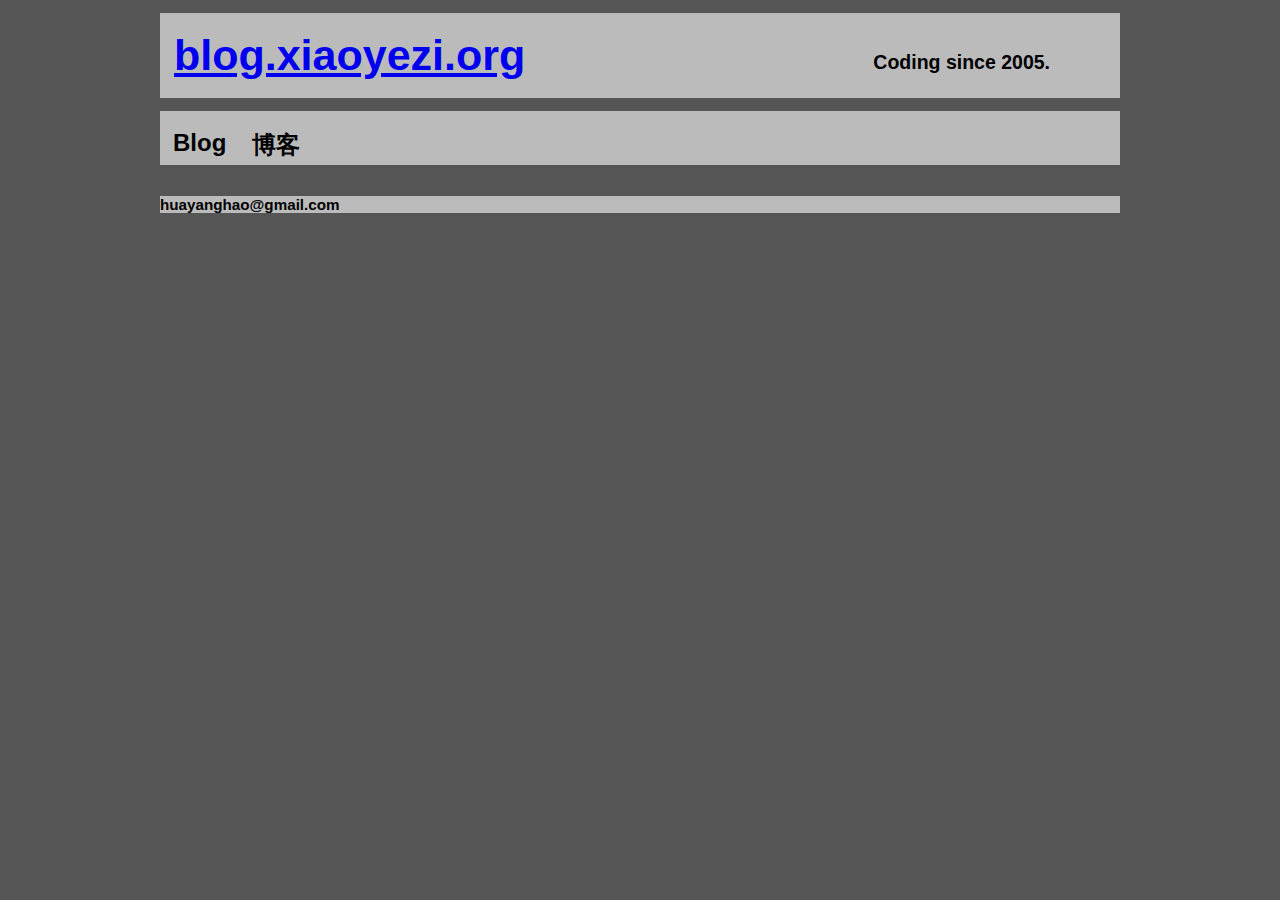
<file: blog/index.html>
<!doctype html>
<html>
        <head>
                <meta charset="UTF-8" />
                <meta name="description" content="" />
                <meta name="keywords" content="" />
                <style type="text/css">
                body {
                        margin: 0;
                        padding: 0;
                        text-align: left;
                        font: 12px Arial, Helvetica, sans-serif;
                        font-size: 13px;
                        color: #061C37;
                        background: #CCCCCC;
                }

                * {
                        margin: 0 auto 0 auto;
                        text-align: left;
                }

                #container {
                        display: block;
                        height: auto;
                        position: relative;
                        width: 960px;
                }

                #header {
                        height: 85px;
                        width: 960px;
                        background-color: #BBBBBB;
                        margin-top: 13px;
                }

                #header h1 {
                        position: absolute;
                        text-align: left;
                        color: #000000;
                        font-size: 43px;
                        left: 14px;
                        top: 18px;
                }

                #header h2 {
                        position: absolute;
                        text-align: right;
                        color: #000000;
                        left: 490px;
                        top: 38px;
                        width: 400px;
                }

                #header_bottom {
                        width: 204px;
                        height: 13px;
                        background-color: #555555;
                }

                #menu {
                        display: block;
                        float: left;
                        clear: both;
                        width: 960px;
                        height: 54px;
                        background-color: #BBBBBB;
                }

                #menu li a {
                        font-size: 24px;
                        color: #000000;
                }

                #menu li a:hover {
                        color: #0000FF;
                }

                #leftmenu {
                        margin-top: 0px;
                        width: 204px;
                        float: left;
                        background-color: #BBBBBB;
                }

                #leftmenu_top {
                        width: 204px;
                        height: 13px;
                        background-color: #555555;
                }

                #leftmenu_bottom {
                        width: 204px;
                        height: 13px;
                        background-color: #555555;
                }

                #leftmenu_main {
                        width: 204px;
                        height: auto;
                        background-color: #BBBBBB;
                }

                #leftmenu_main ul {
                        list-style: none;
                        padding: 0px;
                        width: 204px;
                }

                #leftmenu_main h3 {
                        list-style: none;
                        padding: 0px;
                        width: 204px;
                        color: #000000;
                        padding-left: 10px;
                        padding-bottom: 14px;
                }

                #leftmenu_main ul li {
                        list-style: none;
                        padding: 0px;
                        width: 204px;
                        text-align: left;
                }

                #leftmenu_main ul li a, #leftmenu_main ul li a:visited {
                        display: block;
                        list-style: none;
                        padding: 0px;
                        width: 192px;
                        padding-left: 12px;
                        padding-top: 4px;
                        height: 30px;
                        text-align: left;
                        margin-top: 5px;
                        color: #000000;
                        text-decoration: none;
                        font-size: 22px;
                        font-weight: bold;
                }

                #leftmenu_main ul li a:hover {
                        color: #0000FF;
                }

                #content {
                        display: block;
                        float: left;
                        width: 689px;
                        height: auto;
                        padding-left: 10px;
                        padding-right: 10px;
                        padding-top: 13px;
                        padding-bottom: 5px;
                }

                #content_top {
                        width: 689px;
                        height: 0px;
                }

                #content_main {
                        color: #000000;
                        width: 689px;
                        padding-left: 15px;
                        padding-right: 42px;
                        background-color: #BBBBBB;
                }

                #content_main p {
                        margin-top: 13px;
                        margin-bottom: 13px;
                        font-size: 18px;
                }

                #content_main li {
                        font-size: 18px;
                }

                #content_main blockquote {
                        margin-left: 26px;
                        font-size: 22px;
                        background-color: #DDDDDD;
                }

                #content_bottom {
                        width: 689px;
                        height: 13px;
                }

                #footer {
                        color: #000000;
                        float: left;
                        width: 960px;
                        height: auto;
                        background-color: #BBBBBB;
                }

                #footer h3 a, #footer h3 a:visited {
                        display: inline;
                        text-align: center;
                        font-size: 16px;
                        text-decoration: none;
                        color: #000000;
                }

                #menu ul {
                        list-style: none;
                        padding: 0px;
                        margin-left: auto;
                        width: 960px;
                }

                #menu li {
                        list-style: none;
                        padding: 0px;
                        display: inline;
                }

                #menu a {
                        float: left;
                        height: 36px;
                        display: block;
                        text-align: center;
                        text-decoration: none;
                        color: #FFFFFF;
                        font-weight: bold;
                        padding-top: 18px;
                        font-size: 15px;
                        padding-left: 13px;
                        padding-right: 13px;
                }

                #menu a:hover {
                }

                #content p {
                }

                body {
                        background-color: #555555;
                }

                html, body {
                        text-align: center;
                }

                p {
                        text-align: left;
                }

                .codehilitetable {
                        text-align: left;
                        background-color: #DDDDDD;
                        margin-left: 30px;
                }

                .linenodiv {
                        margin-right: 10px;
                }

                </style>
                <script language="javascript" type="text/javascript">
                        function recover_email(s)
                        {
                                var a,i;
                                a = "";
                                for (i=0; i < s.length; i++)
                                        a += String.fromCharCode(s.charCodeAt(i) - 1);
                                return a;
                        }
                </script>
                <title>xiaoyezi.org</title>
        </head>

        <body>
                <div id="container">
                
                        <div id="header">
                                <h1><a href="/">blog.xiaoyezi.org</a></h1>
                                <h2>Coding since 2005.</h2>
                        </div>
                
                        <div id="header_bottom"></div>
                
                        <div id="menu">
                                <ul>
                                        <li class="menuitem"><a href="/blog/en">Blog</a></li>
                                        <li class="menuitem"><a href="/blog/zh">博客</a></li>
                                </ul>
                        </div>
                

                
                        <div id="leftmenu">
                                <div id="leftmenu_top"></div>

                                <div id="leftmenu_main">
                                        <ul>
                                        </ul>
                                </div>

                                <div id="leftmenu_bottom"></div>
                        </div>
                

                
                        <div id="content">
                                <div id="content_top"></div>

                                <div id="content_main">
                                </div>

                                <div id="content_bottom"></div>
                        </div>
                

                
                
                
                
                        <div id="footer">
                                <h3><script language="javascript" type="text/javascript">document.write(recover_email("ivbzbohibpAhnbjm/dpn"));</script></a></h3>
                        </div>
                
                </div>
        </body>
</html>
</file>
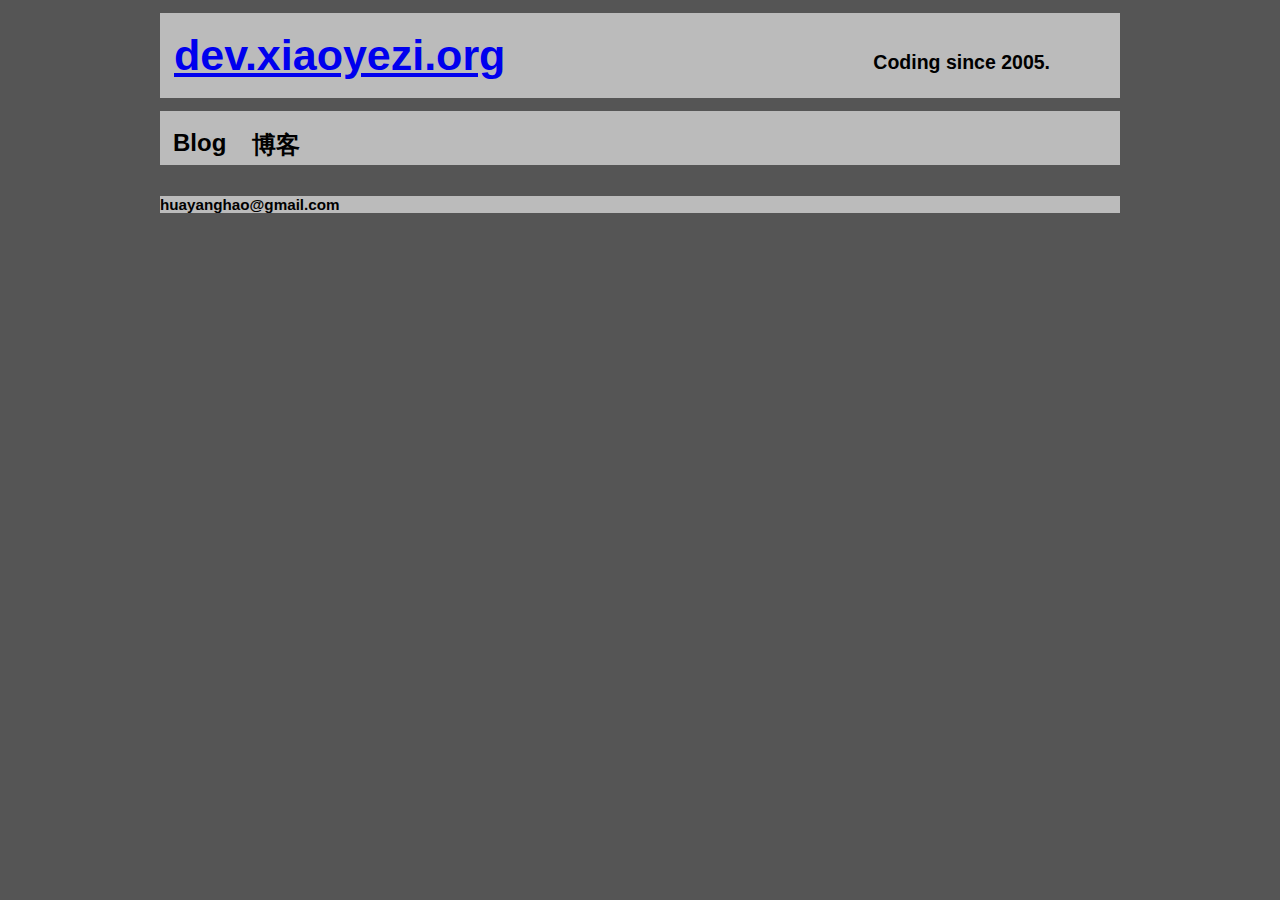
<file: dev/index.html>
<!doctype html>
<html>
        <head>
                <meta charset="UTF-8" />
                <meta name="description" content="" />
                <meta name="keywords" content="" />
                <style type="text/css">
                body {
                        margin: 0;
                        padding: 0;
                        text-align: left;
                        font: 12px Arial, Helvetica, sans-serif;
                        font-size: 13px;
                        color: #061C37;
                        background: #CCCCCC;
                }

                * {
                        margin: 0 auto 0 auto;
                        text-align: left;
                }

                #container {
                        display: block;
                        height: auto;
                        position: relative;
                        width: 960px;
                }

                #header {
                        height: 85px;
                        width: 960px;
                        background-color: #BBBBBB;
                        margin-top: 13px;
                }

                #header h1 {
                        position: absolute;
                        text-align: left;
                        color: #000000;
                        font-size: 43px;
                        left: 14px;
                        top: 18px;
                }

                #header h2 {
                        position: absolute;
                        text-align: right;
                        color: #000000;
                        left: 490px;
                        top: 38px;
                        width: 400px;
                }

                #header_bottom {
                        width: 204px;
                        height: 13px;
                        background-color: #555555;
                }

                #menu {
                        display: block;
                        float: left;
                        clear: both;
                        width: 960px;
                        height: 54px;
                        background-color: #BBBBBB;
                }

                #menu li a {
                        font-size: 24px;
                        color: #000000;
                }

                #menu li a:hover {
                        color: #0000FF;
                }

                #leftmenu {
                        margin-top: 0px;
                        width: 204px;
                        float: left;
                        background-color: #BBBBBB;
                }

                #leftmenu_top {
                        width: 204px;
                        height: 13px;
                        background-color: #555555;
                }

                #leftmenu_bottom {
                        width: 204px;
                        height: 13px;
                        background-color: #555555;
                }

                #leftmenu_main {
                        width: 204px;
                        height: auto;
                        background-color: #BBBBBB;
                }

                #leftmenu_main ul {
                        list-style: none;
                        padding: 0px;
                        width: 204px;
                }

                #leftmenu_main h3 {
                        list-style: none;
                        padding: 0px;
                        width: 204px;
                        color: #000000;
                        padding-left: 10px;
                        padding-bottom: 14px;
                }

                #leftmenu_main ul li {
                        list-style: none;
                        padding: 0px;
                        width: 204px;
                        text-align: left;
                }

                #leftmenu_main ul li a, #leftmenu_main ul li a:visited {
                        display: block;
                        list-style: none;
                        padding: 0px;
                        width: 192px;
                        padding-left: 12px;
                        padding-top: 4px;
                        height: 30px;
                        text-align: left;
                        margin-top: 5px;
                        color: #000000;
                        text-decoration: none;
                        font-size: 22px;
                        font-weight: bold;
                }

                #leftmenu_main ul li a:hover {
                        color: #0000FF;
                }

                #content {
                        display: block;
                        float: left;
                        width: 689px;
                        height: auto;
                        padding-left: 10px;
                        padding-right: 10px;
                        padding-top: 13px;
                        padding-bottom: 5px;
                }

                #content_top {
                        width: 689px;
                        height: 0px;
                }

                #content_main {
                        color: #000000;
                        width: 689px;
                        padding-left: 15px;
                        padding-right: 42px;
                        background-color: #BBBBBB;
                }

                #content_main p {
                        margin-top: 13px;
                        margin-bottom: 13px;
                        font-size: 18px;
                }

                #content_main li {
                        font-size: 18px;
                }

                #content_main blockquote {
                        margin-left: 26px;
                        font-size: 22px;
                        background-color: #DDDDDD;
                }

                #content_bottom {
                        width: 689px;
                        height: 13px;
                }

                #footer {
                        color: #000000;
                        float: left;
                        width: 960px;
                        height: auto;
                        background-color: #BBBBBB;
                }

                #footer h3 a, #footer h3 a:visited {
                        display: inline;
                        text-align: center;
                        font-size: 16px;
                        text-decoration: none;
                        color: #000000;
                }

                #menu ul {
                        list-style: none;
                        padding: 0px;
                        margin-left: auto;
                        width: 960px;
                }

                #menu li {
                        list-style: none;
                        padding: 0px;
                        display: inline;
                }

                #menu a {
                        float: left;
                        height: 36px;
                        display: block;
                        text-align: center;
                        text-decoration: none;
                        color: #FFFFFF;
                        font-weight: bold;
                        padding-top: 18px;
                        font-size: 15px;
                        padding-left: 13px;
                        padding-right: 13px;
                }

                #menu a:hover {
                }

                #content p {
                }

                body {
                        background-color: #555555;
                }

                html, body {
                        text-align: center;
                }

                p {
                        text-align: left;
                }

                .codehilitetable {
                        text-align: left;
                        background-color: #DDDDDD;
                        margin-left: 30px;
                }

                .linenodiv {
                        margin-right: 10px;
                }

                </style>
                <script language="javascript" type="text/javascript">
                        function recover_email(s)
                        {
                                var a,i;
                                a = "";
                                for (i=0; i < s.length; i++)
                                        a += String.fromCharCode(s.charCodeAt(i) - 1);
                                return a;
                        }
                </script>
                <title>xiaoyezi.org</title>
        </head>

        <body>
                <div id="container">
                
                        <div id="header">
                                <h1><a href="/">dev.xiaoyezi.org</a></h1>
                                <h2>Coding since 2005.</h2>
                        </div>
                
                        <div id="header_bottom"></div>
                
                        <div id="menu">
                                <ul>
                                        <li class="menuitem"><a href="/blog/en">Blog</a></li>
                                        <li class="menuitem"><a href="/blog/zh">博客</a></li>
                                </ul>
                        </div>
                

                
                        <div id="leftmenu">
                                <div id="leftmenu_top"></div>

                                <div id="leftmenu_main">
                                        <ul>
                                        </ul>
                                </div>

                                <div id="leftmenu_bottom"></div>
                        </div>
                

                
                        <div id="content">
                                <div id="content_top"></div>

                                <div id="content_main">
                                </div>

                                <div id="content_bottom"></div>
                        </div>
                

                
                
                
                
                        <div id="footer">
                                <h3><script language="javascript" type="text/javascript">document.write(recover_email("ivbzbohibpAhnbjm/dpn"));</script></a></h3>
                        </div>
                
                </div>
        </body>
</html>
</file>
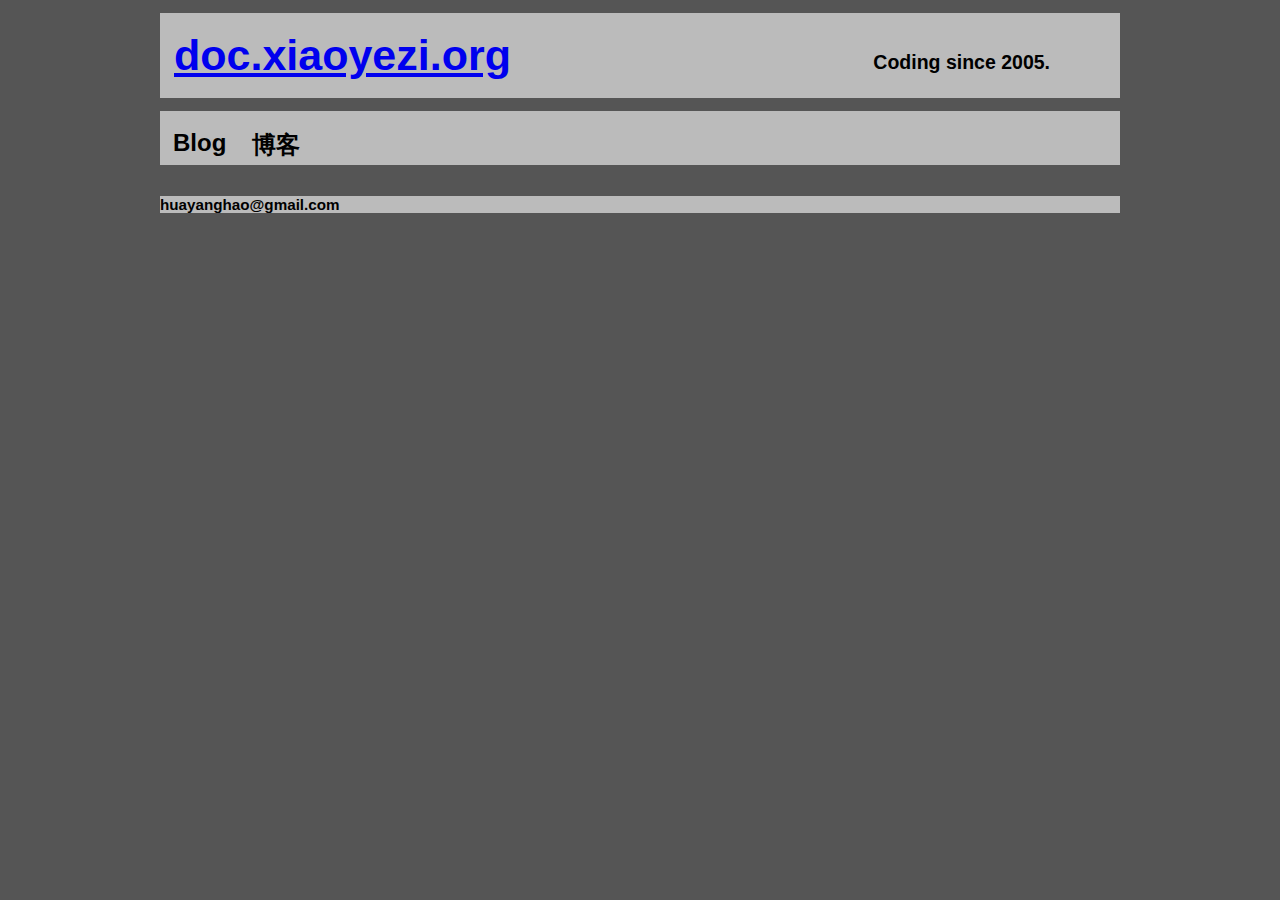
<file: doc/index.html>
<!doctype html>
<html>
        <head>
                <meta charset="UTF-8" />
                <meta name="description" content="" />
                <meta name="keywords" content="" />
                <style type="text/css">
                body {
                        margin: 0;
                        padding: 0;
                        text-align: left;
                        font: 12px Arial, Helvetica, sans-serif;
                        font-size: 13px;
                        color: #061C37;
                        background: #CCCCCC;
                }

                * {
                        margin: 0 auto 0 auto;
                        text-align: left;
                }

                #container {
                        display: block;
                        height: auto;
                        position: relative;
                        width: 960px;
                }

                #header {
                        height: 85px;
                        width: 960px;
                        background-color: #BBBBBB;
                        margin-top: 13px;
                }

                #header h1 {
                        position: absolute;
                        text-align: left;
                        color: #000000;
                        font-size: 43px;
                        left: 14px;
                        top: 18px;
                }

                #header h2 {
                        position: absolute;
                        text-align: right;
                        color: #000000;
                        left: 490px;
                        top: 38px;
                        width: 400px;
                }

                #header_bottom {
                        width: 204px;
                        height: 13px;
                        background-color: #555555;
                }

                #menu {
                        display: block;
                        float: left;
                        clear: both;
                        width: 960px;
                        height: 54px;
                        background-color: #BBBBBB;
                }

                #menu li a {
                        font-size: 24px;
                        color: #000000;
                }

                #menu li a:hover {
                        color: #0000FF;
                }

                #leftmenu {
                        margin-top: 0px;
                        width: 204px;
                        float: left;
                        background-color: #BBBBBB;
                }

                #leftmenu_top {
                        width: 204px;
                        height: 13px;
                        background-color: #555555;
                }

                #leftmenu_bottom {
                        width: 204px;
                        height: 13px;
                        background-color: #555555;
                }

                #leftmenu_main {
                        width: 204px;
                        height: auto;
                        background-color: #BBBBBB;
                }

                #leftmenu_main ul {
                        list-style: none;
                        padding: 0px;
                        width: 204px;
                }

                #leftmenu_main h3 {
                        list-style: none;
                        padding: 0px;
                        width: 204px;
                        color: #000000;
                        padding-left: 10px;
                        padding-bottom: 14px;
                }

                #leftmenu_main ul li {
                        list-style: none;
                        padding: 0px;
                        width: 204px;
                        text-align: left;
                }

                #leftmenu_main ul li a, #leftmenu_main ul li a:visited {
                        display: block;
                        list-style: none;
                        padding: 0px;
                        width: 192px;
                        padding-left: 12px;
                        padding-top: 4px;
                        height: 30px;
                        text-align: left;
                        margin-top: 5px;
                        color: #000000;
                        text-decoration: none;
                        font-size: 22px;
                        font-weight: bold;
                }

                #leftmenu_main ul li a:hover {
                        color: #0000FF;
                }

                #content {
                        display: block;
                        float: left;
                        width: 689px;
                        height: auto;
                        padding-left: 10px;
                        padding-right: 10px;
                        padding-top: 13px;
                        padding-bottom: 5px;
                }

                #content_top {
                        width: 689px;
                        height: 0px;
                }

                #content_main {
                        color: #000000;
                        width: 689px;
                        padding-left: 15px;
                        padding-right: 42px;
                        background-color: #BBBBBB;
                }

                #content_main p {
                        margin-top: 13px;
                        margin-bottom: 13px;
                        font-size: 18px;
                }

                #content_main li {
                        font-size: 18px;
                }

                #content_main blockquote {
                        margin-left: 26px;
                        font-size: 22px;
                        background-color: #DDDDDD;
                }

                #content_bottom {
                        width: 689px;
                        height: 13px;
                }

                #footer {
                        color: #000000;
                        float: left;
                        width: 960px;
                        height: auto;
                        background-color: #BBBBBB;
                }

                #footer h3 a, #footer h3 a:visited {
                        display: inline;
                        text-align: center;
                        font-size: 16px;
                        text-decoration: none;
                        color: #000000;
                }

                #menu ul {
                        list-style: none;
                        padding: 0px;
                        margin-left: auto;
                        width: 960px;
                }

                #menu li {
                        list-style: none;
                        padding: 0px;
                        display: inline;
                }

                #menu a {
                        float: left;
                        height: 36px;
                        display: block;
                        text-align: center;
                        text-decoration: none;
                        color: #FFFFFF;
                        font-weight: bold;
                        padding-top: 18px;
                        font-size: 15px;
                        padding-left: 13px;
                        padding-right: 13px;
                }

                #menu a:hover {
                }

                #content p {
                }

                body {
                        background-color: #555555;
                }

                html, body {
                        text-align: center;
                }

                p {
                        text-align: left;
                }

                .codehilitetable {
                        text-align: left;
                        background-color: #DDDDDD;
                        margin-left: 30px;
                }

                .linenodiv {
                        margin-right: 10px;
                }

                </style>
                <script language="javascript" type="text/javascript">
                        function recover_email(s)
                        {
                                var a,i;
                                a = "";
                                for (i=0; i < s.length; i++)
                                        a += String.fromCharCode(s.charCodeAt(i) - 1);
                                return a;
                        }
                </script>
                <title>xiaoyezi.org</title>
        </head>

        <body>
                <div id="container">
                
                        <div id="header">
                                <h1><a href="/">doc.xiaoyezi.org</a></h1>
                                <h2>Coding since 2005.</h2>
                        </div>
                
                        <div id="header_bottom"></div>
                
                        <div id="menu">
                                <ul>
                                        <li class="menuitem"><a href="/blog/en">Blog</a></li>
                                        <li class="menuitem"><a href="/blog/zh">博客</a></li>
                                </ul>
                        </div>
                

                
                        <div id="leftmenu">
                                <div id="leftmenu_top"></div>

                                <div id="leftmenu_main">
                                        <ul>
                                        </ul>
                                </div>

                                <div id="leftmenu_bottom"></div>
                        </div>
                

                
                        <div id="content">
                                <div id="content_top"></div>

                                <div id="content_main">
                                </div>

                                <div id="content_bottom"></div>
                        </div>
                

                
                
                
                
                        <div id="footer">
                                <h3><script language="javascript" type="text/javascript">document.write(recover_email("ivbzbohibpAhnbjm/dpn"));</script></a></h3>
                        </div>
                
                </div>
        </body>
</html>
</file>
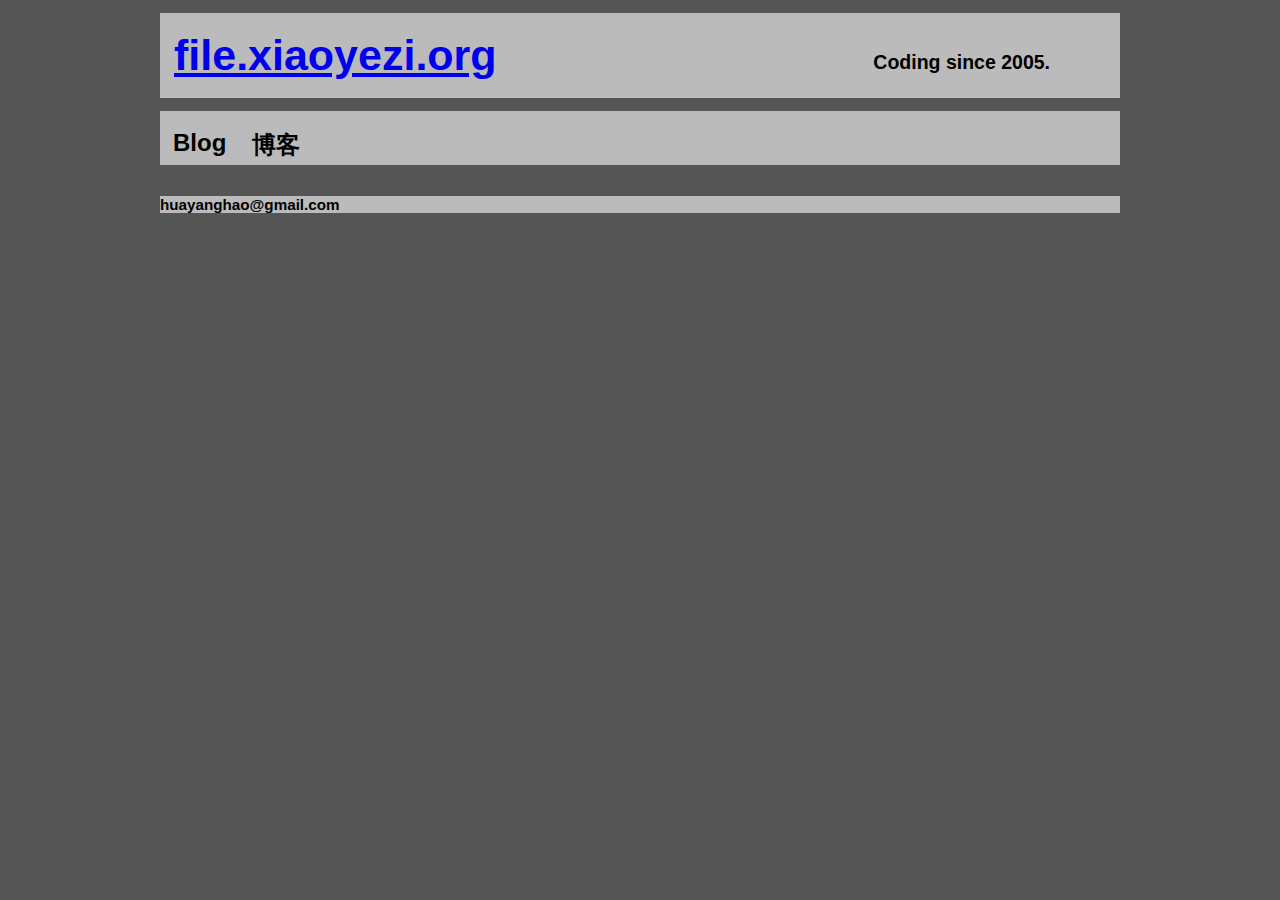
<file: file/index.html>
<!doctype html>
<html>
        <head>
                <meta charset="UTF-8" />
                <meta name="description" content="" />
                <meta name="keywords" content="" />
                <style type="text/css">
                body {
                        margin: 0;
                        padding: 0;
                        text-align: left;
                        font: 12px Arial, Helvetica, sans-serif;
                        font-size: 13px;
                        color: #061C37;
                        background: #CCCCCC;
                }

                * {
                        margin: 0 auto 0 auto;
                        text-align: left;
                }

                #container {
                        display: block;
                        height: auto;
                        position: relative;
                        width: 960px;
                }

                #header {
                        height: 85px;
                        width: 960px;
                        background-color: #BBBBBB;
                        margin-top: 13px;
                }

                #header h1 {
                        position: absolute;
                        text-align: left;
                        color: #000000;
                        font-size: 43px;
                        left: 14px;
                        top: 18px;
                }

                #header h2 {
                        position: absolute;
                        text-align: right;
                        color: #000000;
                        left: 490px;
                        top: 38px;
                        width: 400px;
                }

                #header_bottom {
                        width: 204px;
                        height: 13px;
                        background-color: #555555;
                }

                #menu {
                        display: block;
                        float: left;
                        clear: both;
                        width: 960px;
                        height: 54px;
                        background-color: #BBBBBB;
                }

                #menu li a {
                        font-size: 24px;
                        color: #000000;
                }

                #menu li a:hover {
                        color: #0000FF;
                }

                #leftmenu {
                        margin-top: 0px;
                        width: 204px;
                        float: left;
                        background-color: #BBBBBB;
                }

                #leftmenu_top {
                        width: 204px;
                        height: 13px;
                        background-color: #555555;
                }

                #leftmenu_bottom {
                        width: 204px;
                        height: 13px;
                        background-color: #555555;
                }

                #leftmenu_main {
                        width: 204px;
                        height: auto;
                        background-color: #BBBBBB;
                }

                #leftmenu_main ul {
                        list-style: none;
                        padding: 0px;
                        width: 204px;
                }

                #leftmenu_main h3 {
                        list-style: none;
                        padding: 0px;
                        width: 204px;
                        color: #000000;
                        padding-left: 10px;
                        padding-bottom: 14px;
                }

                #leftmenu_main ul li {
                        list-style: none;
                        padding: 0px;
                        width: 204px;
                        text-align: left;
                }

                #leftmenu_main ul li a, #leftmenu_main ul li a:visited {
                        display: block;
                        list-style: none;
                        padding: 0px;
                        width: 192px;
                        padding-left: 12px;
                        padding-top: 4px;
                        height: 30px;
                        text-align: left;
                        margin-top: 5px;
                        color: #000000;
                        text-decoration: none;
                        font-size: 22px;
                        font-weight: bold;
                }

                #leftmenu_main ul li a:hover {
                        color: #0000FF;
                }

                #content {
                        display: block;
                        float: left;
                        width: 689px;
                        height: auto;
                        padding-left: 10px;
                        padding-right: 10px;
                        padding-top: 13px;
                        padding-bottom: 5px;
                }

                #content_top {
                        width: 689px;
                        height: 0px;
                }

                #content_main {
                        color: #000000;
                        width: 689px;
                        padding-left: 15px;
                        padding-right: 42px;
                        background-color: #BBBBBB;
                }

                #content_main p {
                        margin-top: 13px;
                        margin-bottom: 13px;
                        font-size: 18px;
                }

                #content_main li {
                        font-size: 18px;
                }

                #content_main blockquote {
                        margin-left: 26px;
                        font-size: 22px;
                        background-color: #DDDDDD;
                }

                #content_bottom {
                        width: 689px;
                        height: 13px;
                }

                #footer {
                        color: #000000;
                        float: left;
                        width: 960px;
                        height: auto;
                        background-color: #BBBBBB;
                }

                #footer h3 a, #footer h3 a:visited {
                        display: inline;
                        text-align: center;
                        font-size: 16px;
                        text-decoration: none;
                        color: #000000;
                }

                #menu ul {
                        list-style: none;
                        padding: 0px;
                        margin-left: auto;
                        width: 960px;
                }

                #menu li {
                        list-style: none;
                        padding: 0px;
                        display: inline;
                }

                #menu a {
                        float: left;
                        height: 36px;
                        display: block;
                        text-align: center;
                        text-decoration: none;
                        color: #FFFFFF;
                        font-weight: bold;
                        padding-top: 18px;
                        font-size: 15px;
                        padding-left: 13px;
                        padding-right: 13px;
                }

                #menu a:hover {
                }

                #content p {
                }

                body {
                        background-color: #555555;
                }

                html, body {
                        text-align: center;
                }

                p {
                        text-align: left;
                }

                .codehilitetable {
                        text-align: left;
                        background-color: #DDDDDD;
                        margin-left: 30px;
                }

                .linenodiv {
                        margin-right: 10px;
                }

                </style>
                <script language="javascript" type="text/javascript">
                        function recover_email(s)
                        {
                                var a,i;
                                a = "";
                                for (i=0; i < s.length; i++)
                                        a += String.fromCharCode(s.charCodeAt(i) - 1);
                                return a;
                        }
                </script>
                <title>xiaoyezi.org</title>
        </head>

        <body>
                <div id="container">
                
                        <div id="header">
                                <h1><a href="/">file.xiaoyezi.org</a></h1>
                                <h2>Coding since 2005.</h2>
                        </div>
                
                        <div id="header_bottom"></div>
                
                        <div id="menu">
                                <ul>
                                        <li class="menuitem"><a href="/blog/en">Blog</a></li>
                                        <li class="menuitem"><a href="/blog/zh">博客</a></li>
                                </ul>
                        </div>
                

                
                        <div id="leftmenu">
                                <div id="leftmenu_top"></div>

                                <div id="leftmenu_main">
                                        <ul>
                                        </ul>
                                </div>

                                <div id="leftmenu_bottom"></div>
                        </div>
                

                
                        <div id="content">
                                <div id="content_top"></div>

                                <div id="content_main">
                                </div>

                                <div id="content_bottom"></div>
                        </div>
                

                
                
                
                
                        <div id="footer">
                                <h3><script language="javascript" type="text/javascript">document.write(recover_email("ivbzbohibpAhnbjm/dpn"));</script></a></h3>
                        </div>
                
                </div>
        </body>
</html>
</file>
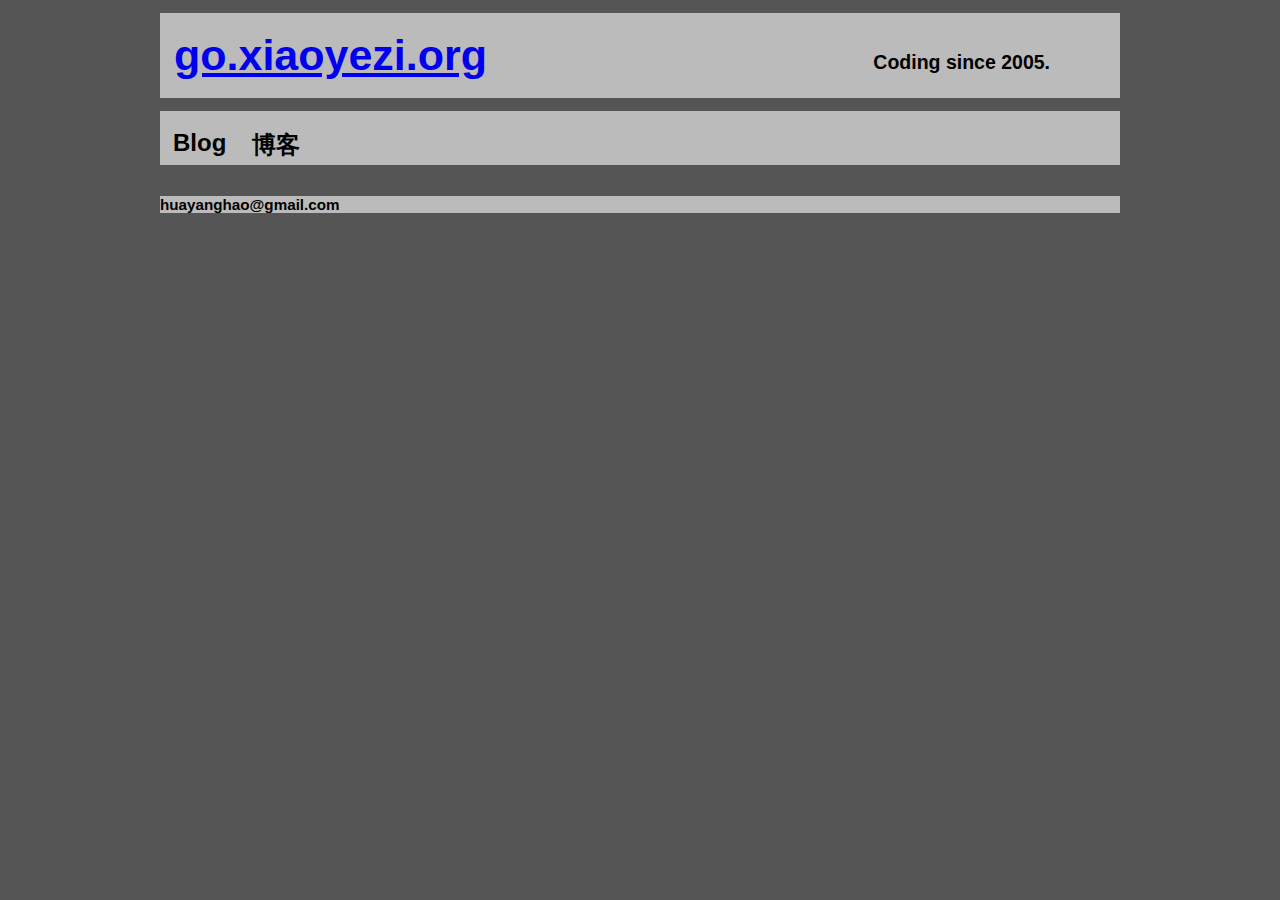
<file: go/index.html>
<!doctype html>
<html>
        <head>
                <meta charset="UTF-8" />
                <meta name="description" content="" />
                <meta name="keywords" content="" />
                <style type="text/css">
                body {
                        margin: 0;
                        padding: 0;
                        text-align: left;
                        font: 12px Arial, Helvetica, sans-serif;
                        font-size: 13px;
                        color: #061C37;
                        background: #CCCCCC;
                }

                * {
                        margin: 0 auto 0 auto;
                        text-align: left;
                }

                #container {
                        display: block;
                        height: auto;
                        position: relative;
                        width: 960px;
                }

                #header {
                        height: 85px;
                        width: 960px;
                        background-color: #BBBBBB;
                        margin-top: 13px;
                }

                #header h1 {
                        position: absolute;
                        text-align: left;
                        color: #000000;
                        font-size: 43px;
                        left: 14px;
                        top: 18px;
                }

                #header h2 {
                        position: absolute;
                        text-align: right;
                        color: #000000;
                        left: 490px;
                        top: 38px;
                        width: 400px;
                }

                #header_bottom {
                        width: 204px;
                        height: 13px;
                        background-color: #555555;
                }

                #menu {
                        display: block;
                        float: left;
                        clear: both;
                        width: 960px;
                        height: 54px;
                        background-color: #BBBBBB;
                }

                #menu li a {
                        font-size: 24px;
                        color: #000000;
                }

                #menu li a:hover {
                        color: #0000FF;
                }

                #leftmenu {
                        margin-top: 0px;
                        width: 204px;
                        float: left;
                        background-color: #BBBBBB;
                }

                #leftmenu_top {
                        width: 204px;
                        height: 13px;
                        background-color: #555555;
                }

                #leftmenu_bottom {
                        width: 204px;
                        height: 13px;
                        background-color: #555555;
                }

                #leftmenu_main {
                        width: 204px;
                        height: auto;
                        background-color: #BBBBBB;
                }

                #leftmenu_main ul {
                        list-style: none;
                        padding: 0px;
                        width: 204px;
                }

                #leftmenu_main h3 {
                        list-style: none;
                        padding: 0px;
                        width: 204px;
                        color: #000000;
                        padding-left: 10px;
                        padding-bottom: 14px;
                }

                #leftmenu_main ul li {
                        list-style: none;
                        padding: 0px;
                        width: 204px;
                        text-align: left;
                }

                #leftmenu_main ul li a, #leftmenu_main ul li a:visited {
                        display: block;
                        list-style: none;
                        padding: 0px;
                        width: 192px;
                        padding-left: 12px;
                        padding-top: 4px;
                        height: 30px;
                        text-align: left;
                        margin-top: 5px;
                        color: #000000;
                        text-decoration: none;
                        font-size: 22px;
                        font-weight: bold;
                }

                #leftmenu_main ul li a:hover {
                        color: #0000FF;
                }

                #content {
                        display: block;
                        float: left;
                        width: 689px;
                        height: auto;
                        padding-left: 10px;
                        padding-right: 10px;
                        padding-top: 13px;
                        padding-bottom: 5px;
                }

                #content_top {
                        width: 689px;
                        height: 0px;
                }

                #content_main {
                        color: #000000;
                        width: 689px;
                        padding-left: 15px;
                        padding-right: 42px;
                        background-color: #BBBBBB;
                }

                #content_main p {
                        margin-top: 13px;
                        margin-bottom: 13px;
                        font-size: 18px;
                }

                #content_main li {
                        font-size: 18px;
                }

                #content_main blockquote {
                        margin-left: 26px;
                        font-size: 22px;
                        background-color: #DDDDDD;
                }

                #content_bottom {
                        width: 689px;
                        height: 13px;
                }

                #footer {
                        color: #000000;
                        float: left;
                        width: 960px;
                        height: auto;
                        background-color: #BBBBBB;
                }

                #footer h3 a, #footer h3 a:visited {
                        display: inline;
                        text-align: center;
                        font-size: 16px;
                        text-decoration: none;
                        color: #000000;
                }

                #menu ul {
                        list-style: none;
                        padding: 0px;
                        margin-left: auto;
                        width: 960px;
                }

                #menu li {
                        list-style: none;
                        padding: 0px;
                        display: inline;
                }

                #menu a {
                        float: left;
                        height: 36px;
                        display: block;
                        text-align: center;
                        text-decoration: none;
                        color: #FFFFFF;
                        font-weight: bold;
                        padding-top: 18px;
                        font-size: 15px;
                        padding-left: 13px;
                        padding-right: 13px;
                }

                #menu a:hover {
                }

                #content p {
                }

                body {
                        background-color: #555555;
                }

                html, body {
                        text-align: center;
                }

                p {
                        text-align: left;
                }

                .codehilitetable {
                        text-align: left;
                        background-color: #DDDDDD;
                        margin-left: 30px;
                }

                .linenodiv {
                        margin-right: 10px;
                }

                </style>
                <script language="javascript" type="text/javascript">
                        function recover_email(s)
                        {
                                var a,i;
                                a = "";
                                for (i=0; i < s.length; i++)
                                        a += String.fromCharCode(s.charCodeAt(i) - 1);
                                return a;
                        }
                </script>
                <title>xiaoyezi.org</title>
        </head>

        <body>
                <div id="container">
                
                        <div id="header">
                                <h1><a href="/">go.xiaoyezi.org</a></h1>
                                <h2>Coding since 2005.</h2>
                        </div>
                
                        <div id="header_bottom"></div>
                
                        <div id="menu">
                                <ul>
                                        <li class="menuitem"><a href="/blog/en">Blog</a></li>
                                        <li class="menuitem"><a href="/blog/zh">博客</a></li>
                                </ul>
                        </div>
                

                
                        <div id="leftmenu">
                                <div id="leftmenu_top"></div>

                                <div id="leftmenu_main">
                                        <ul>
                                        </ul>
                                </div>

                                <div id="leftmenu_bottom"></div>
                        </div>
                

                
                        <div id="content">
                                <div id="content_top"></div>

                                <div id="content_main">
                                </div>

                                <div id="content_bottom"></div>
                        </div>
                

                
                
                
                
                        <div id="footer">
                                <h3><script language="javascript" type="text/javascript">document.write(recover_email("ivbzbohibpAhnbjm/dpn"));</script></a></h3>
                        </div>
                
                </div>
        </body>
</html>
</file>
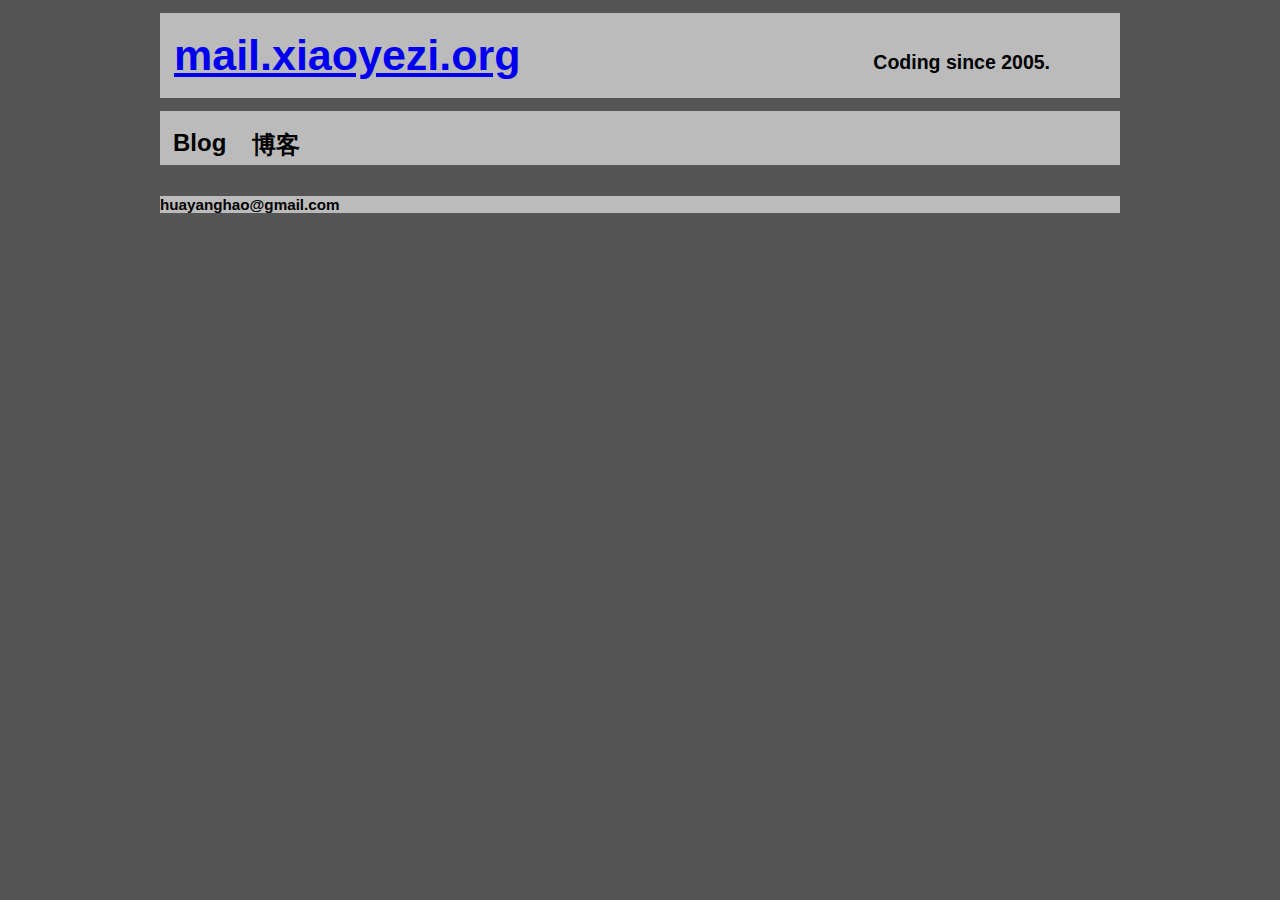
<file: mail/index.html>
<!doctype html>
<html>
        <head>
                <meta charset="UTF-8" />
                <meta name="description" content="" />
                <meta name="keywords" content="" />
                <style type="text/css">
                body {
                        margin: 0;
                        padding: 0;
                        text-align: left;
                        font: 12px Arial, Helvetica, sans-serif;
                        font-size: 13px;
                        color: #061C37;
                        background: #CCCCCC;
                }

                * {
                        margin: 0 auto 0 auto;
                        text-align: left;
                }

                #container {
                        display: block;
                        height: auto;
                        position: relative;
                        width: 960px;
                }

                #header {
                        height: 85px;
                        width: 960px;
                        background-color: #BBBBBB;
                        margin-top: 13px;
                }

                #header h1 {
                        position: absolute;
                        text-align: left;
                        color: #000000;
                        font-size: 43px;
                        left: 14px;
                        top: 18px;
                }

                #header h2 {
                        position: absolute;
                        text-align: right;
                        color: #000000;
                        left: 490px;
                        top: 38px;
                        width: 400px;
                }

                #header_bottom {
                        width: 204px;
                        height: 13px;
                        background-color: #555555;
                }

                #menu {
                        display: block;
                        float: left;
                        clear: both;
                        width: 960px;
                        height: 54px;
                        background-color: #BBBBBB;
                }

                #menu li a {
                        font-size: 24px;
                        color: #000000;
                }

                #menu li a:hover {
                        color: #0000FF;
                }

                #leftmenu {
                        margin-top: 0px;
                        width: 204px;
                        float: left;
                        background-color: #BBBBBB;
                }

                #leftmenu_top {
                        width: 204px;
                        height: 13px;
                        background-color: #555555;
                }

                #leftmenu_bottom {
                        width: 204px;
                        height: 13px;
                        background-color: #555555;
                }

                #leftmenu_main {
                        width: 204px;
                        height: auto;
                        background-color: #BBBBBB;
                }

                #leftmenu_main ul {
                        list-style: none;
                        padding: 0px;
                        width: 204px;
                }

                #leftmenu_main h3 {
                        list-style: none;
                        padding: 0px;
                        width: 204px;
                        color: #000000;
                        padding-left: 10px;
                        padding-bottom: 14px;
                }

                #leftmenu_main ul li {
                        list-style: none;
                        padding: 0px;
                        width: 204px;
                        text-align: left;
                }

                #leftmenu_main ul li a, #leftmenu_main ul li a:visited {
                        display: block;
                        list-style: none;
                        padding: 0px;
                        width: 192px;
                        padding-left: 12px;
                        padding-top: 4px;
                        height: 30px;
                        text-align: left;
                        margin-top: 5px;
                        color: #000000;
                        text-decoration: none;
                        font-size: 22px;
                        font-weight: bold;
                }

                #leftmenu_main ul li a:hover {
                        color: #0000FF;
                }

                #content {
                        display: block;
                        float: left;
                        width: 689px;
                        height: auto;
                        padding-left: 10px;
                        padding-right: 10px;
                        padding-top: 13px;
                        padding-bottom: 5px;
                }

                #content_top {
                        width: 689px;
                        height: 0px;
                }

                #content_main {
                        color: #000000;
                        width: 689px;
                        padding-left: 15px;
                        padding-right: 42px;
                        background-color: #BBBBBB;
                }

                #content_main p {
                        margin-top: 13px;
                        margin-bottom: 13px;
                        font-size: 18px;
                }

                #content_main li {
                        font-size: 18px;
                }

                #content_main blockquote {
                        margin-left: 26px;
                        font-size: 22px;
                        background-color: #DDDDDD;
                }

                #content_bottom {
                        width: 689px;
                        height: 13px;
                }

                #footer {
                        color: #000000;
                        float: left;
                        width: 960px;
                        height: auto;
                        background-color: #BBBBBB;
                }

                #footer h3 a, #footer h3 a:visited {
                        display: inline;
                        text-align: center;
                        font-size: 16px;
                        text-decoration: none;
                        color: #000000;
                }

                #menu ul {
                        list-style: none;
                        padding: 0px;
                        margin-left: auto;
                        width: 960px;
                }

                #menu li {
                        list-style: none;
                        padding: 0px;
                        display: inline;
                }

                #menu a {
                        float: left;
                        height: 36px;
                        display: block;
                        text-align: center;
                        text-decoration: none;
                        color: #FFFFFF;
                        font-weight: bold;
                        padding-top: 18px;
                        font-size: 15px;
                        padding-left: 13px;
                        padding-right: 13px;
                }

                #menu a:hover {
                }

                #content p {
                }

                body {
                        background-color: #555555;
                }

                html, body {
                        text-align: center;
                }

                p {
                        text-align: left;
                }

                .codehilitetable {
                        text-align: left;
                        background-color: #DDDDDD;
                        margin-left: 30px;
                }

                .linenodiv {
                        margin-right: 10px;
                }

                </style>
                <script language="javascript" type="text/javascript">
                        function recover_email(s)
                        {
                                var a,i;
                                a = "";
                                for (i=0; i < s.length; i++)
                                        a += String.fromCharCode(s.charCodeAt(i) - 1);
                                return a;
                        }
                </script>
                <title>xiaoyezi.org</title>
        </head>

        <body>
                <div id="container">
                
                        <div id="header">
                                <h1><a href="/">mail.xiaoyezi.org</a></h1>
                                <h2>Coding since 2005.</h2>
                        </div>
                
                        <div id="header_bottom"></div>
                
                        <div id="menu">
                                <ul>
                                        <li class="menuitem"><a href="/blog/en">Blog</a></li>
                                        <li class="menuitem"><a href="/blog/zh">博客</a></li>
                                </ul>
                        </div>
                

                
                        <div id="leftmenu">
                                <div id="leftmenu_top"></div>

                                <div id="leftmenu_main">
                                        <ul>
                                        </ul>
                                </div>

                                <div id="leftmenu_bottom"></div>
                        </div>
                

                
                        <div id="content">
                                <div id="content_top"></div>

                                <div id="content_main">
                                </div>

                                <div id="content_bottom"></div>
                        </div>
                

                
                
                
                
                        <div id="footer">
                                <h3><script language="javascript" type="text/javascript">document.write(recover_email("ivbzbohibpAhnbjm/dpn"));</script></a></h3>
                        </div>
                
                </div>
        </body>
</html>
</file>
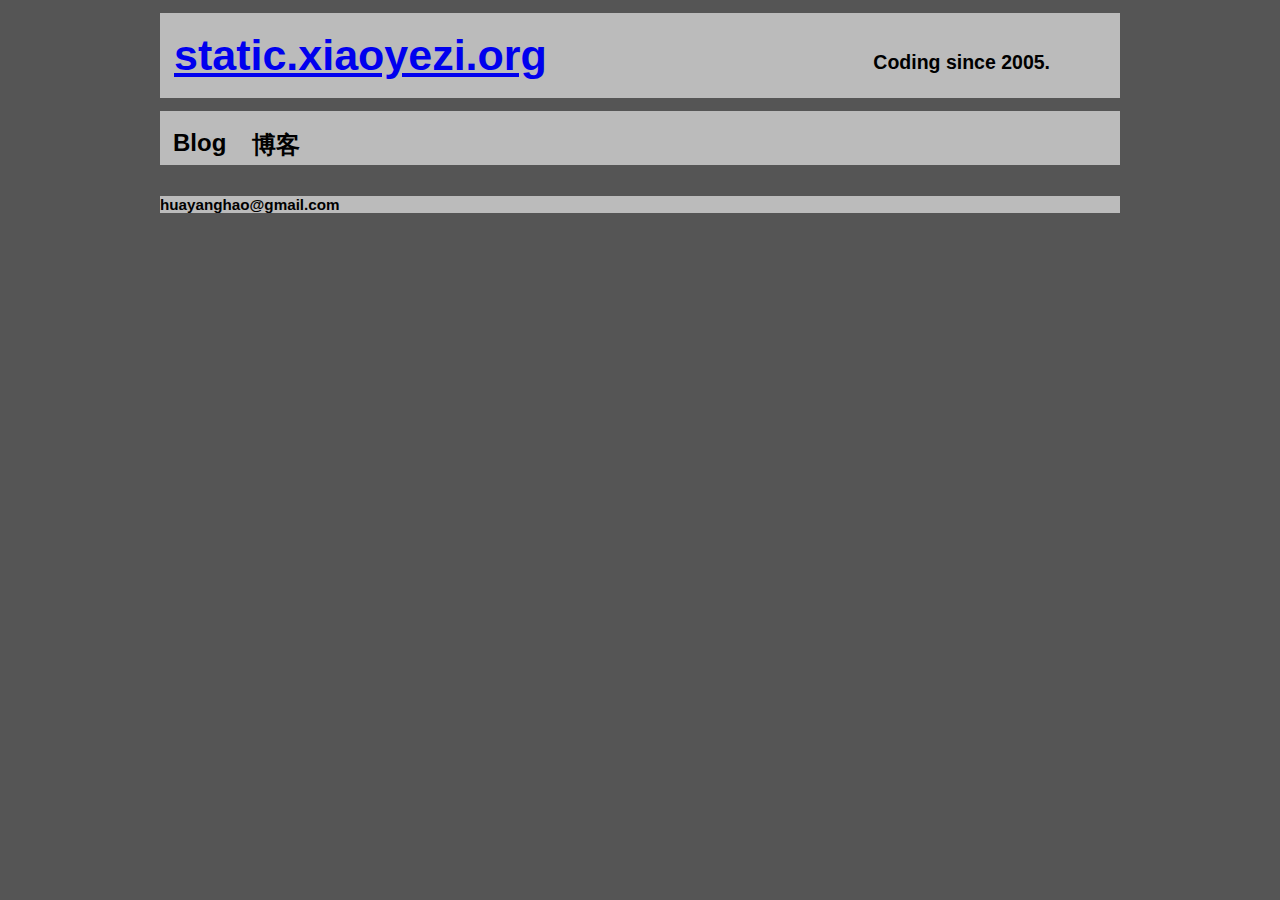
<file: static/index.html>
<!doctype html>
<html>
        <head>
                <meta charset="UTF-8" />
                <meta name="description" content="" />
                <meta name="keywords" content="" />
                <style type="text/css">
                body {
                        margin: 0;
                        padding: 0;
                        text-align: left;
                        font: 12px Arial, Helvetica, sans-serif;
                        font-size: 13px;
                        color: #061C37;
                        background: #CCCCCC;
                }

                * {
                        margin: 0 auto 0 auto;
                        text-align: left;
                }

                #container {
                        display: block;
                        height: auto;
                        position: relative;
                        width: 960px;
                }

                #header {
                        height: 85px;
                        width: 960px;
                        background-color: #BBBBBB;
                        margin-top: 13px;
                }

                #header h1 {
                        position: absolute;
                        text-align: left;
                        color: #000000;
                        font-size: 43px;
                        left: 14px;
                        top: 18px;
                }

                #header h2 {
                        position: absolute;
                        text-align: right;
                        color: #000000;
                        left: 490px;
                        top: 38px;
                        width: 400px;
                }

                #header_bottom {
                        width: 204px;
                        height: 13px;
                        background-color: #555555;
                }

                #menu {
                        display: block;
                        float: left;
                        clear: both;
                        width: 960px;
                        height: 54px;
                        background-color: #BBBBBB;
                }

                #menu li a {
                        font-size: 24px;
                        color: #000000;
                }

                #menu li a:hover {
                        color: #0000FF;
                }

                #leftmenu {
                        margin-top: 0px;
                        width: 204px;
                        float: left;
                        background-color: #BBBBBB;
                }

                #leftmenu_top {
                        width: 204px;
                        height: 13px;
                        background-color: #555555;
                }

                #leftmenu_bottom {
                        width: 204px;
                        height: 13px;
                        background-color: #555555;
                }

                #leftmenu_main {
                        width: 204px;
                        height: auto;
                        background-color: #BBBBBB;
                }

                #leftmenu_main ul {
                        list-style: none;
                        padding: 0px;
                        width: 204px;
                }

                #leftmenu_main h3 {
                        list-style: none;
                        padding: 0px;
                        width: 204px;
                        color: #000000;
                        padding-left: 10px;
                        padding-bottom: 14px;
                }

                #leftmenu_main ul li {
                        list-style: none;
                        padding: 0px;
                        width: 204px;
                        text-align: left;
                }

                #leftmenu_main ul li a, #leftmenu_main ul li a:visited {
                        display: block;
                        list-style: none;
                        padding: 0px;
                        width: 192px;
                        padding-left: 12px;
                        padding-top: 4px;
                        height: 30px;
                        text-align: left;
                        margin-top: 5px;
                        color: #000000;
                        text-decoration: none;
                        font-size: 22px;
                        font-weight: bold;
                }

                #leftmenu_main ul li a:hover {
                        color: #0000FF;
                }

                #content {
                        display: block;
                        float: left;
                        width: 689px;
                        height: auto;
                        padding-left: 10px;
                        padding-right: 10px;
                        padding-top: 13px;
                        padding-bottom: 5px;
                }

                #content_top {
                        width: 689px;
                        height: 0px;
                }

                #content_main {
                        color: #000000;
                        width: 689px;
                        padding-left: 15px;
                        padding-right: 42px;
                        background-color: #BBBBBB;
                }

                #content_main p {
                        margin-top: 13px;
                        margin-bottom: 13px;
                        font-size: 18px;
                }

                #content_main li {
                        font-size: 18px;
                }

                #content_main blockquote {
                        margin-left: 26px;
                        font-size: 22px;
                        background-color: #DDDDDD;
                }

                #content_bottom {
                        width: 689px;
                        height: 13px;
                }

                #footer {
                        color: #000000;
                        float: left;
                        width: 960px;
                        height: auto;
                        background-color: #BBBBBB;
                }

                #footer h3 a, #footer h3 a:visited {
                        display: inline;
                        text-align: center;
                        font-size: 16px;
                        text-decoration: none;
                        color: #000000;
                }

                #menu ul {
                        list-style: none;
                        padding: 0px;
                        margin-left: auto;
                        width: 960px;
                }

                #menu li {
                        list-style: none;
                        padding: 0px;
                        display: inline;
                }

                #menu a {
                        float: left;
                        height: 36px;
                        display: block;
                        text-align: center;
                        text-decoration: none;
                        color: #FFFFFF;
                        font-weight: bold;
                        padding-top: 18px;
                        font-size: 15px;
                        padding-left: 13px;
                        padding-right: 13px;
                }

                #menu a:hover {
                }

                #content p {
                }

                body {
                        background-color: #555555;
                }

                html, body {
                        text-align: center;
                }

                p {
                        text-align: left;
                }

                .codehilitetable {
                        text-align: left;
                        background-color: #DDDDDD;
                        margin-left: 30px;
                }

                .linenodiv {
                        margin-right: 10px;
                }

                </style>
                <script language="javascript" type="text/javascript">
                        function recover_email(s)
                        {
                                var a,i;
                                a = "";
                                for (i=0; i < s.length; i++)
                                        a += String.fromCharCode(s.charCodeAt(i) - 1);
                                return a;
                        }
                </script>
                <title>static.xiaoyezi.org</title>
        </head>

        <body>
                <div id="container">
                
                        <div id="header">
                                <h1><a href="/">static.xiaoyezi.org</a></h1>
                                <h2>Coding since 2005.</h2>
                        </div>
                
                        <div id="header_bottom"></div>
                
                        <div id="menu">
                                <ul>
                                        <li class="menuitem"><a href="/blog/en">Blog</a></li>
                                        <li class="menuitem"><a href="/blog/zh">博客</a></li>
                                </ul>
                        </div>
                

                
                        <div id="leftmenu">
                                <div id="leftmenu_top"></div>

                                <div id="leftmenu_main">
                                        <ul>
                                        </ul>
                                </div>

                                <div id="leftmenu_bottom"></div>
                        </div>
                

                
                        <div id="content">
                                <div id="content_top"></div>

                                <div id="content_main">
                                </div>

                                <div id="content_bottom"></div>
                        </div>
                

                
                
                
                
                        <div id="footer">
                                <h3><script language="javascript" type="text/javascript">document.write(recover_email("ivbzbohibpAhnbjm/dpn"));</script></a></h3>
                        </div>
                
                </div>
        </body>
</html>
</file>
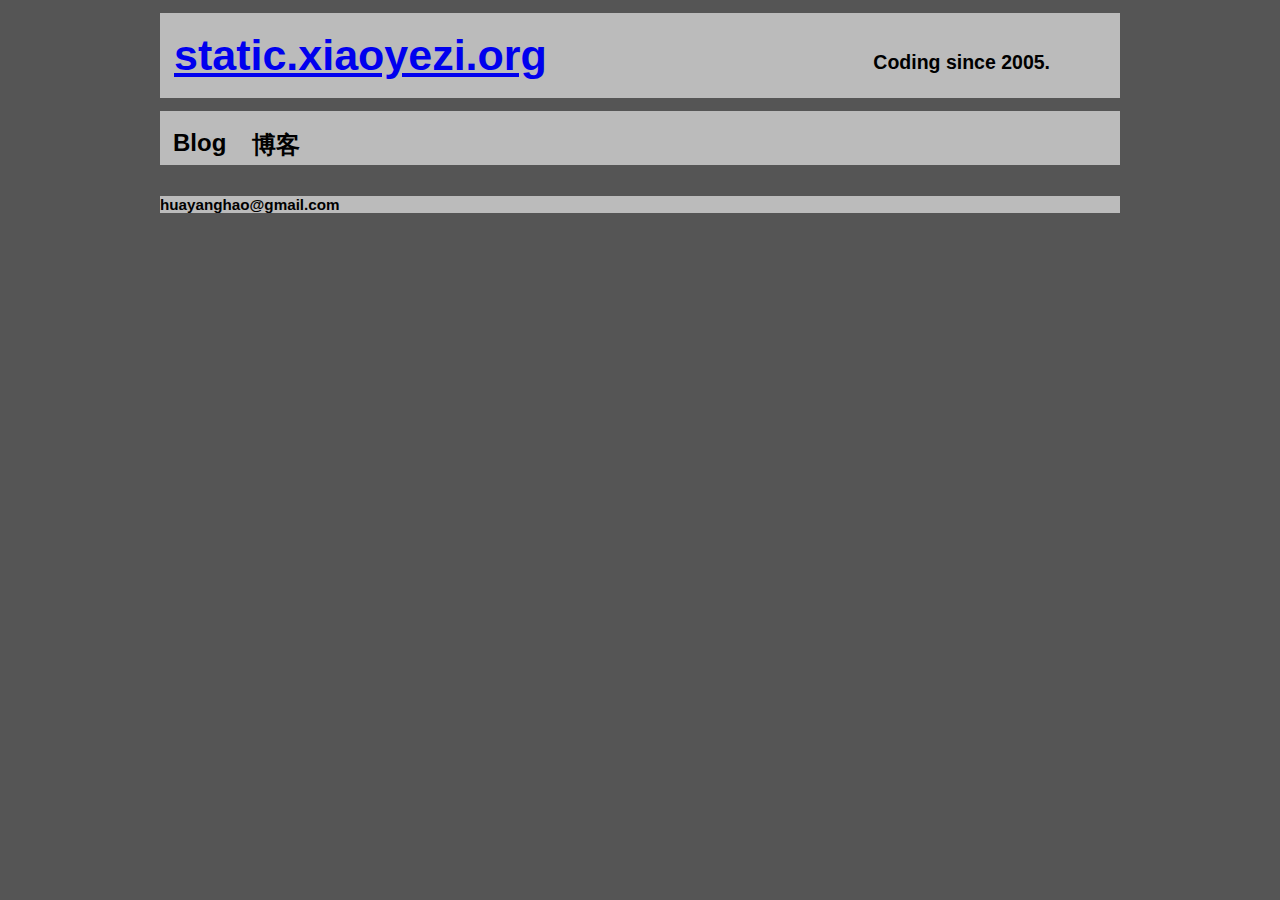
<file: wiki/index.html>
<!doctype html>
<html>
        <head>
                <meta charset="UTF-8" />
                <meta name="description" content="" />
                <meta name="keywords" content="" />
                <style type="text/css">
                body {
                        margin: 0;
                        padding: 0;
                        text-align: left;
                        font: 12px Arial, Helvetica, sans-serif;
                        font-size: 13px;
                        color: #061C37;
                        background: #CCCCCC;
                }

                * {
                        margin: 0 auto 0 auto;
                        text-align: left;
                }

                #container {
                        display: block;
                        height: auto;
                        position: relative;
                        width: 960px;
                }

                #header {
                        height: 85px;
                        width: 960px;
                        background-color: #BBBBBB;
                        margin-top: 13px;
                }

                #header h1 {
                        position: absolute;
                        text-align: left;
                        color: #000000;
                        font-size: 43px;
                        left: 14px;
                        top: 18px;
                }

                #header h2 {
                        position: absolute;
                        text-align: right;
                        color: #000000;
                        left: 490px;
                        top: 38px;
                        width: 400px;
                }

                #header_bottom {
                        width: 204px;
                        height: 13px;
                        background-color: #555555;
                }

                #menu {
                        display: block;
                        float: left;
                        clear: both;
                        width: 960px;
                        height: 54px;
                        background-color: #BBBBBB;
                }

                #menu li a {
                        font-size: 24px;
                        color: #000000;
                }

                #menu li a:hover {
                        color: #0000FF;
                }

                #leftmenu {
                        margin-top: 0px;
                        width: 204px;
                        float: left;
                        background-color: #BBBBBB;
                }

                #leftmenu_top {
                        width: 204px;
                        height: 13px;
                        background-color: #555555;
                }

                #leftmenu_bottom {
                        width: 204px;
                        height: 13px;
                        background-color: #555555;
                }

                #leftmenu_main {
                        width: 204px;
                        height: auto;
                        background-color: #BBBBBB;
                }

                #leftmenu_main ul {
                        list-style: none;
                        padding: 0px;
                        width: 204px;
                }

                #leftmenu_main h3 {
                        list-style: none;
                        padding: 0px;
                        width: 204px;
                        color: #000000;
                        padding-left: 10px;
                        padding-bottom: 14px;
                }

                #leftmenu_main ul li {
                        list-style: none;
                        padding: 0px;
                        width: 204px;
                        text-align: left;
                }

                #leftmenu_main ul li a, #leftmenu_main ul li a:visited {
                        display: block;
                        list-style: none;
                        padding: 0px;
                        width: 192px;
                        padding-left: 12px;
                        padding-top: 4px;
                        height: 30px;
                        text-align: left;
                        margin-top: 5px;
                        color: #000000;
                        text-decoration: none;
                        font-size: 22px;
                        font-weight: bold;
                }

                #leftmenu_main ul li a:hover {
                        color: #0000FF;
                }

                #content {
                        display: block;
                        float: left;
                        width: 689px;
                        height: auto;
                        padding-left: 10px;
                        padding-right: 10px;
                        padding-top: 13px;
                        padding-bottom: 5px;
                }

                #content_top {
                        width: 689px;
                        height: 0px;
                }

                #content_main {
                        color: #000000;
                        width: 689px;
                        padding-left: 15px;
                        padding-right: 42px;
                        background-color: #BBBBBB;
                }

                #content_main p {
                        margin-top: 13px;
                        margin-bottom: 13px;
                        font-size: 18px;
                }

                #content_main li {
                        font-size: 18px;
                }

                #content_main blockquote {
                        margin-left: 26px;
                        font-size: 22px;
                        background-color: #DDDDDD;
                }

                #content_bottom {
                        width: 689px;
                        height: 13px;
                }

                #footer {
                        color: #000000;
                        float: left;
                        width: 960px;
                        height: auto;
                        background-color: #BBBBBB;
                }

                #footer h3 a, #footer h3 a:visited {
                        display: inline;
                        text-align: center;
                        font-size: 16px;
                        text-decoration: none;
                        color: #000000;
                }

                #menu ul {
                        list-style: none;
                        padding: 0px;
                        margin-left: auto;
                        width: 960px;
                }

                #menu li {
                        list-style: none;
                        padding: 0px;
                        display: inline;
                }

                #menu a {
                        float: left;
                        height: 36px;
                        display: block;
                        text-align: center;
                        text-decoration: none;
                        color: #FFFFFF;
                        font-weight: bold;
                        padding-top: 18px;
                        font-size: 15px;
                        padding-left: 13px;
                        padding-right: 13px;
                }

                #menu a:hover {
                }

                #content p {
                }

                body {
                        background-color: #555555;
                }

                html, body {
                        text-align: center;
                }

                p {
                        text-align: left;
                }

                .codehilitetable {
                        text-align: left;
                        background-color: #DDDDDD;
                        margin-left: 30px;
                }

                .linenodiv {
                        margin-right: 10px;
                }

                </style>
                <script language="javascript" type="text/javascript">
                        function recover_email(s)
                        {
                                var a,i;
                                a = "";
                                for (i=0; i < s.length; i++)
                                        a += String.fromCharCode(s.charCodeAt(i) - 1);
                                return a;
                        }
                </script>
                <title>xiaoyezi.org</title>
        </head>

        <body>
                <div id="container">
                
                        <div id="header">
                                <h1><a href="/">static.xiaoyezi.org</a></h1>
                                <h2>Coding since 2005.</h2>
                        </div>
                
                        <div id="header_bottom"></div>
                
                        <div id="menu">
                                <ul>
                                        <li class="menuitem"><a href="/blog/en">Blog</a></li>
                                        <li class="menuitem"><a href="/blog/zh">博客</a></li>
                                </ul>
                        </div>
                

                
                        <div id="leftmenu">
                                <div id="leftmenu_top"></div>

                                <div id="leftmenu_main">
                                        <ul>
                                        </ul>
                                </div>

                                <div id="leftmenu_bottom"></div>
                        </div>
                

                
                        <div id="content">
                                <div id="content_top"></div>

                                <div id="content_main">
                                </div>

                                <div id="content_bottom"></div>
                        </div>
                

                
                
                
                
                        <div id="footer">
                                <h3><script language="javascript" type="text/javascript">document.write(recover_email("ivbzbohibpAhnbjm/dpn"));</script></a></h3>
                        </div>
                
                </div>
        </body>
</html>
</file>
